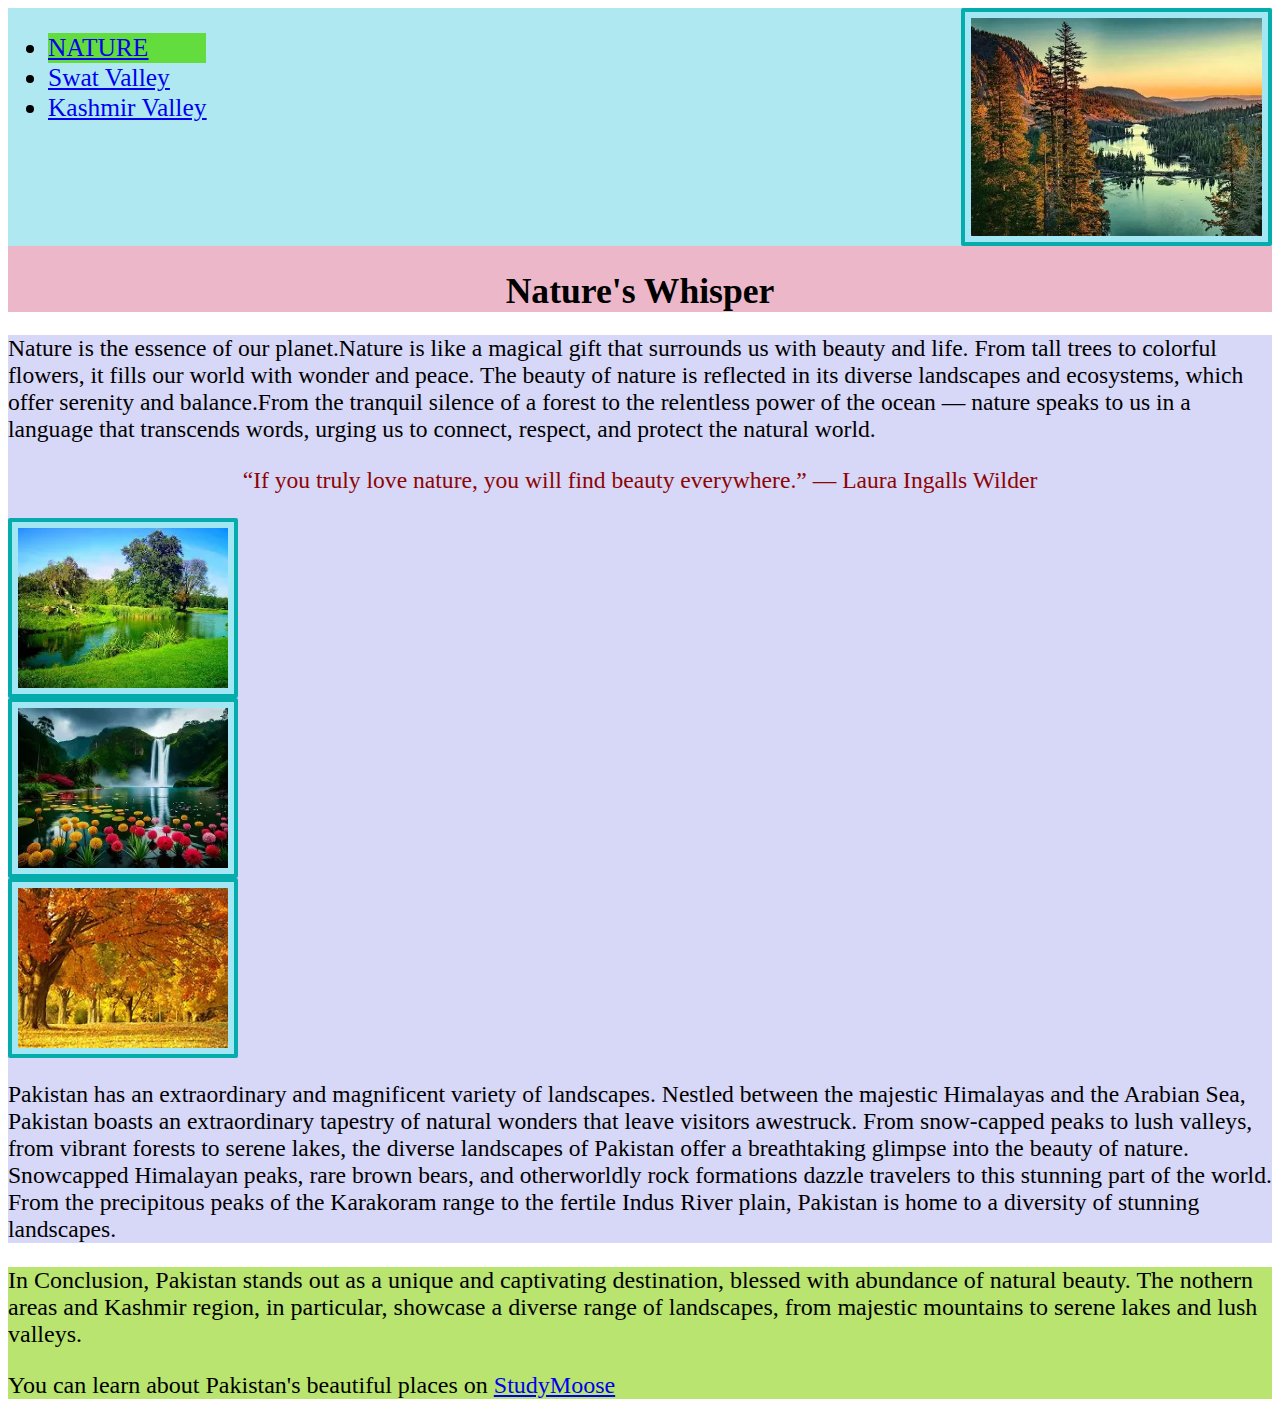
<file: index.html>
<!DOCTYPE html>
<html lang="en">
<head>
    <meta charset="UTF-8">
    <meta name="viewport" content="width=device-width, initial-scale=1.0">
    <title>Nature's Whisper</title>
    <link rel="stylesheet" href="style.css">
</head>

<body>
    <a href="#main-content" class="skip-link">Skip To Main Content</a>
    <header>
        <nav class="image-box">
            <ul>
                <li class="current"><a href="index.html">Nature</a></li>
                <li><a href="nature.html">Swat Valley</a></li>
                <li><a href="envionment.html">Kashmir Valley</a></li>
            </ul>
            <img src="OIP.webp" alt="Nature's Beauty">
        </nav>
        <h1>Nature's Whisper</h1>
    </header>
    <main class="image-box" id="main-content" tabindex="-1">
     <p>Nature is the essence of our planet.Nature is like a magical gift that surrounds us with beauty and life. From tall trees to colorful flowers, it fills our world with wonder and peace. The beauty of nature is reflected in its diverse landscapes and ecosystems, which offer serenity and balance.From the tranquil silence of a forest to the relentless power of the ocean — nature speaks to us in a language that transcends words, urging us to connect, respect, and protect the natural world.</p>
     <p class="colorful">“If you truly love nature, you will find beauty everywhere.”
— Laura Ingalls Wilder</p>

     <img src="OIP(1).webp" alt="beautiful landscape">
     <img src="download.webp" alt="flowers">
     <img src="OIP2.jpeg" alt="autumn leaves">
     <p>Pakistan has an extraordinary and magnificent variety of landscapes. Nestled between the majestic Himalayas and the Arabian Sea, Pakistan boasts an extraordinary tapestry of natural wonders that leave visitors awestruck. From snow-capped peaks to lush valleys, from vibrant forests to serene lakes, the diverse landscapes of Pakistan offer a breathtaking glimpse into the beauty of nature.
     Snowcapped Himalayan peaks, rare brown bears, and otherworldly rock formations dazzle travelers to this stunning part of the world. From the precipitous peaks of the Karakoram range to the fertile Indus River plain, Pakistan is home to a diversity of stunning landscapes.</p>

    </main>
    <footer><p>In Conclusion, Pakistan stands out as a unique and captivating destination, blessed with abundance of natural beauty. The nothern areas and Kashmir region, in particular, showcase a diverse range of landscapes, from majestic mountains to serene lakes and lush valleys.</p> <p>You can learn about Pakistan's beautiful places on <a  href="https://studymoose.com/natural-beauty-of-pakistan-essay">StudyMoose</a></p>
    </footer>
</body>
</html>
</file>
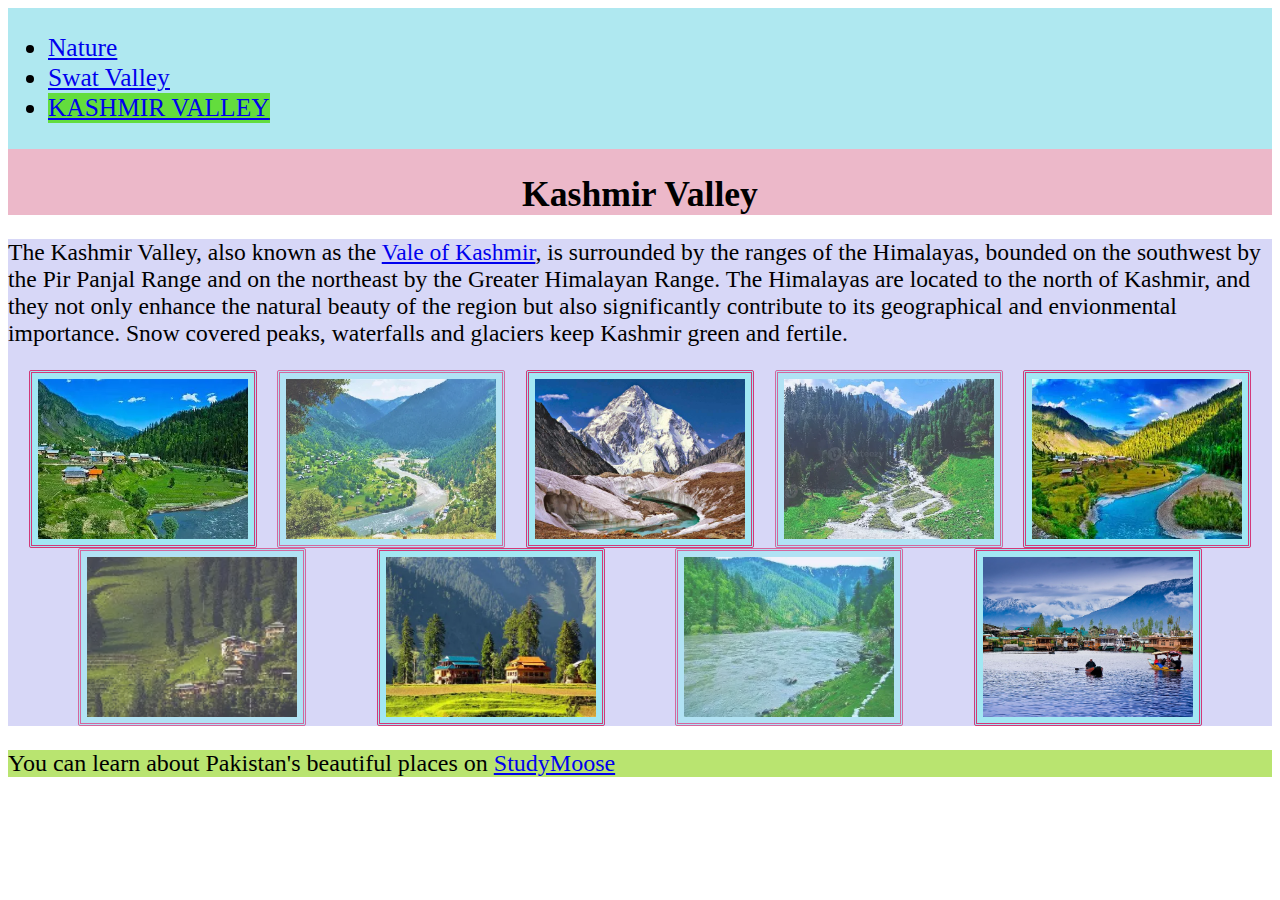
<file: envionment.html>
<!DOCTYPE html>
<html lang="en">
<head>
    <meta charset="UTF-8">
    <meta name="viewport" content="width=device-width, initial-scale=1.0">
    <title>Kashmir Valley</title>
    <link rel="stylesheet" href="style.css">
</head>
<body>
    <a href="#main-content" class="skip-link">Skip To Main Content</a>
    <header>
        <nav>
             <ul>
                <li><a href="index.html">Nature</a></li>
                <li><a href="nature.html">Swat Valley</a></li>
                <li class="current"><a href="envionment.html">Kashmir Valley</a></li>
            </ul>
        </nav>
        <h1>Kashmir Valley</h1>
    </header>
    <main id="main-content" tabindex="-1">
        <p>The Kashmir Valley, also known as the <a href="https://en.wikipedia.org/wiki/Kashmir_Valley">Vale of Kashmir</a>, is surrounded by the ranges of the Himalayas, bounded on the southwest by the Pir Panjal Range and on the northeast by the Greater Himalayan Range. The Himalayas are located to the north of Kashmir, and they not only enhance the natural beauty of the region but also significantly contribute to its geographical and envionmental importance. Snow covered peaks, waterfalls and glaciers keep Kashmir green and fertile.</p>
        <div class="image-box flex photo-row">
            <img src="kashh.webp" alt="beauty of kashmir">
            <img src="kashmirr.webp" alt="kashmir">
            <img src="himalya.jpg" alt="himalya">
            <img src="kaashmir.webp" alt="kashmir valley">
            <img src="kkashmir.webp" alt="valley of kashmir">
            <img src="kashm.webp" alt="houses in kashmir">
            <img src="kashmiir.webp" alt="beautifulvalley">
            <img src="kkaashmir.webp" alt="vale">
            <img src="kshmir.jpeg" alt="vale of kashmir">
        </div>
        
    </main>
    <footer>
       <p>You can learn about Pakistan's beautiful places on <a  href="https://studymoose.com/natural-beauty-of-pakistan-essay">StudyMoose</a></p>
    </footer>
</body>
</html>
</file>
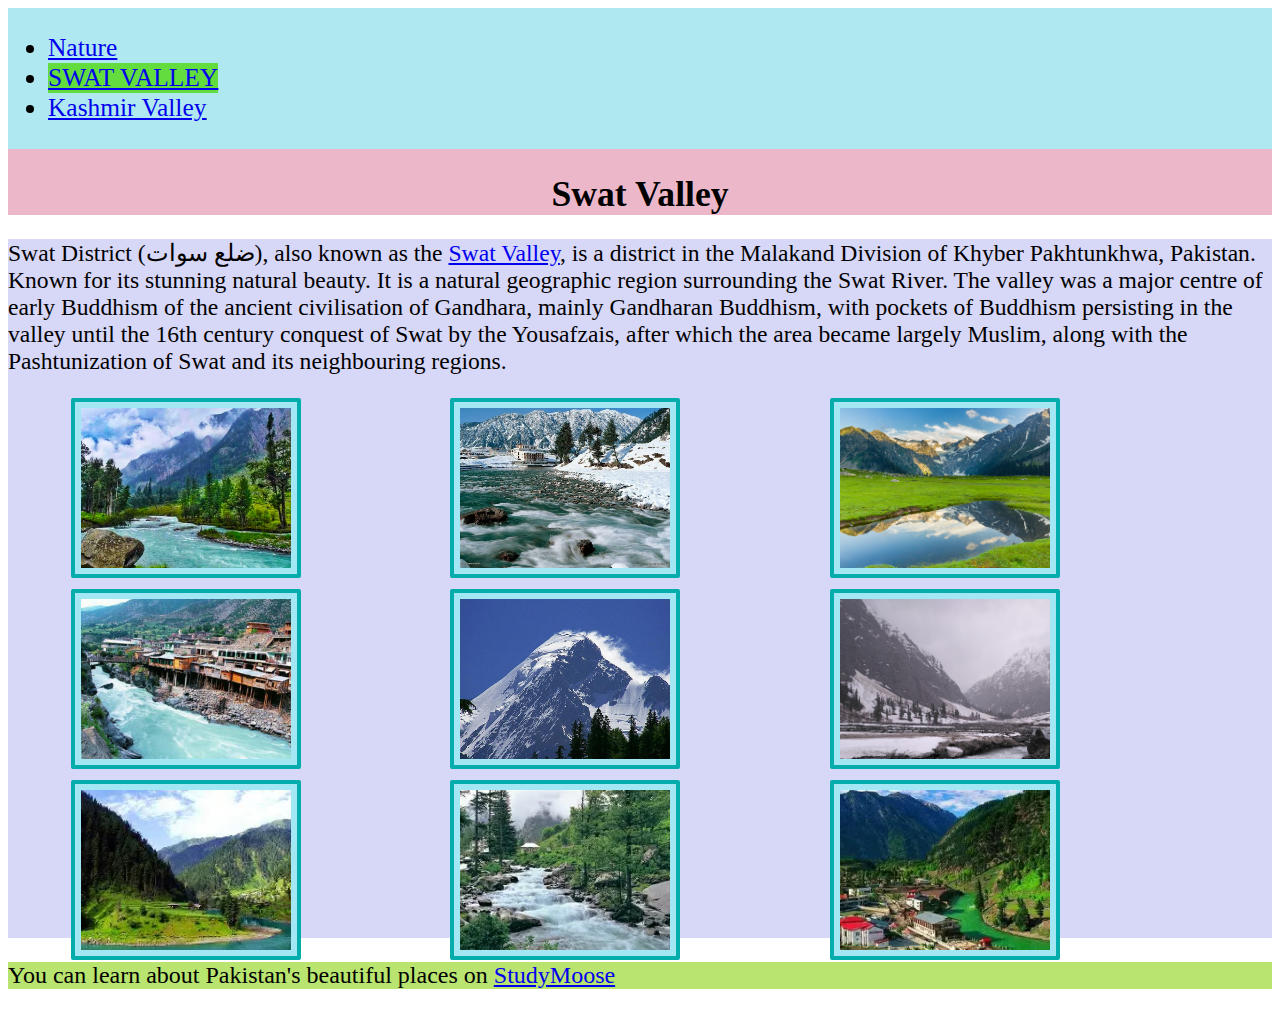
<file: nature.html>
<!DOCTYPE html>
<html lang="en">
<head>
    <meta charset="UTF-8">
    <meta name="viewport" content="width=device-width, initial-scale=1.0">
    <title>Swat Valley</title>
    <link rel="stylesheet" href="style.css">
</head>
<body>
    <a href="#main-content" class="skip-link">Skip To Main Content</a>
    <header>
        <nav>
             <ul>
                <li><a href="index.html">Nature</a></li>
                <li class="current"><a href="nature.html">Swat Valley</a></li>
                <li><a href="envionment.html">Kashmir Valley</a></li>
            </ul>
        </nav>
        <h1>Swat Valley</h1>
    </header>
    <main id="main-content" tabindex="-1">
        <p>Swat District (ضلع سوات), also known as the <a href="https://en.wikipedia.org/wiki/Swat_District">Swat Valley</a>, is a district in the Malakand Division of Khyber Pakhtunkhwa, Pakistan. Known for its stunning natural beauty. It is a natural geographic region surrounding the Swat River. The valley was a major centre of early Buddhism of the ancient civilisation of Gandhara, mainly Gandharan Buddhism, with pockets of Buddhism persisting in the valley until the 16th century conquest of Swat by the Yousafzais, after which the area became largely Muslim, along with the Pashtunization of Swat and its neighbouring regions.</p>
        <div class="image-box grid image-row">
            <img src="sawat.webp" alt="swat valley">
            <img src="swatriver.jpeg" alt="swat river">
            <img src="swat.jpeg" alt="beauty of swat">
            <img src="SwatValley.jpg" alt="swat serenity">
            <img src="falaksarswat.jpg" alt="sawat">
            <img src="swaat.jpg" alt="nature beauty">
            <img src="download(2).webp" alt="sawatt">
            <img src="tourswat.webp" alt="tour SwatValley">
            <img src="lushgreen.webp" alt="green valley">
        </div>

    </main>
    <footer>
       <p>You can learn about Pakistan's beautiful places on <a  href="https://studymoose.com/natural-beauty-of-pakistan-essay">StudyMoose</a></p>
    </footer>
</body>
</html>
</file>
<file: style.css>
body{font-family:'Times New Roman', Times, serif;
font-size: 106%;}
main{background-color: rgb(215, 215, 247);
font-size: 20px;}
header{background-color: rgb(236, 184, 201);
text-align: center;}
h1{font-size: 210%;}

.skip-link{position: absolute;
top: -40px; /*hide above the screen*/
left: 0;
color: #fff;
background-color: #000;
padding: 6px 12px;
text-decoration: none;
z-index: 100; /*make sure it's above other elements*/
transition: top 0.4s ease;}

.skip-link:focus{top: 0; /*bring it into view when focused*/}

nav{display:flex;
    flex-direction: row;
    justify-content:space-between;
   text-align:justify;
width: 100%;
text-decoration:underline ;
background-color: rgb(175, 232, 240);}
nav img{ width: 23%;
height: 25%;} 
ul{
font-size: 150%;
}

.current{text-transform: uppercase;
background-color: rgb(99, 221, 61);}

.image-box img{ border: 4px solid rgb(4, 172, 172);
padding: 6px;
border-radius: 2px;
background-color: rgb(162, 231, 243);
}

img{width: 210px;
height: 160px;
object-fit: cover;/*helps keep images neat even if sizes differ*/
display: block;}

div.grid{display: grid;
grid-template-columns: 30% 30% 30%;
row-gap: 2%;
justify-content: center;
}
div.flex{display: flex;
justify-content: space-evenly;
flex-wrap:wrap;
row-gap: 15%;}
.image-row img{transition: 0.5s ease;
}
.image-row img:hover{transform: scale(1.1);
    border-radius: 26px;
    zoom: 125%;
box-shadow: 0 0 10px rgb(212, 94, 114);}

.photo-row img{transition: all 0.5s ease;}
.photo-row img:nth-child(2n){opacity: 0.7;} 
.photo-row img:nth-child(n){border: 3px double rgb(211, 57, 121);}

.photo-row img:nth-child(2n):hover{opacity:1;
transition: opacity 0.8s ease;}

.colorful{color: rgb(141, 4, 4) ;
text-align: center;}
p{font-size: 118%;}
footer{ font-size: 120%;
background-color: rgb(185, 228, 112);}
</file>
